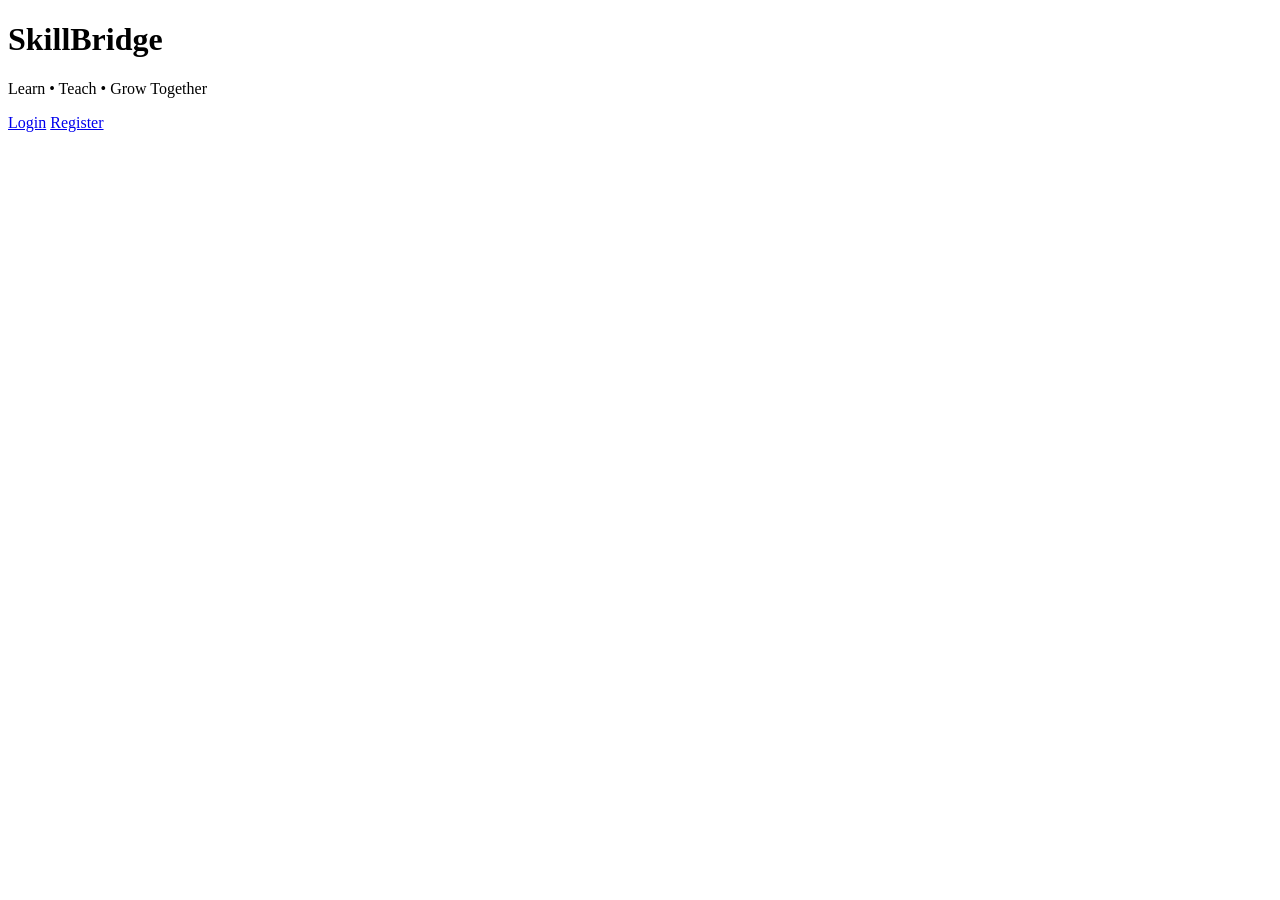
<file: src/main/resources/templates/index.html>
<!DOCTYPE html>
<html xmlns:th="http://www.thymeleaf.org">

<head>

    <meta charset="UTF-8">

    <title>SkillBridge</title>

    <link rel="stylesheet" th:href="@{/css/style.css}">

</head>

<body>

<div class="container">

<h1>SkillBridge</h1>

<p>Learn • Teach • Grow Together</p>

<div class="buttons">

<a href="/login">Login</a>

<a href="/register">Register</a>

</div>

</div>

</body>

</html>
</file>
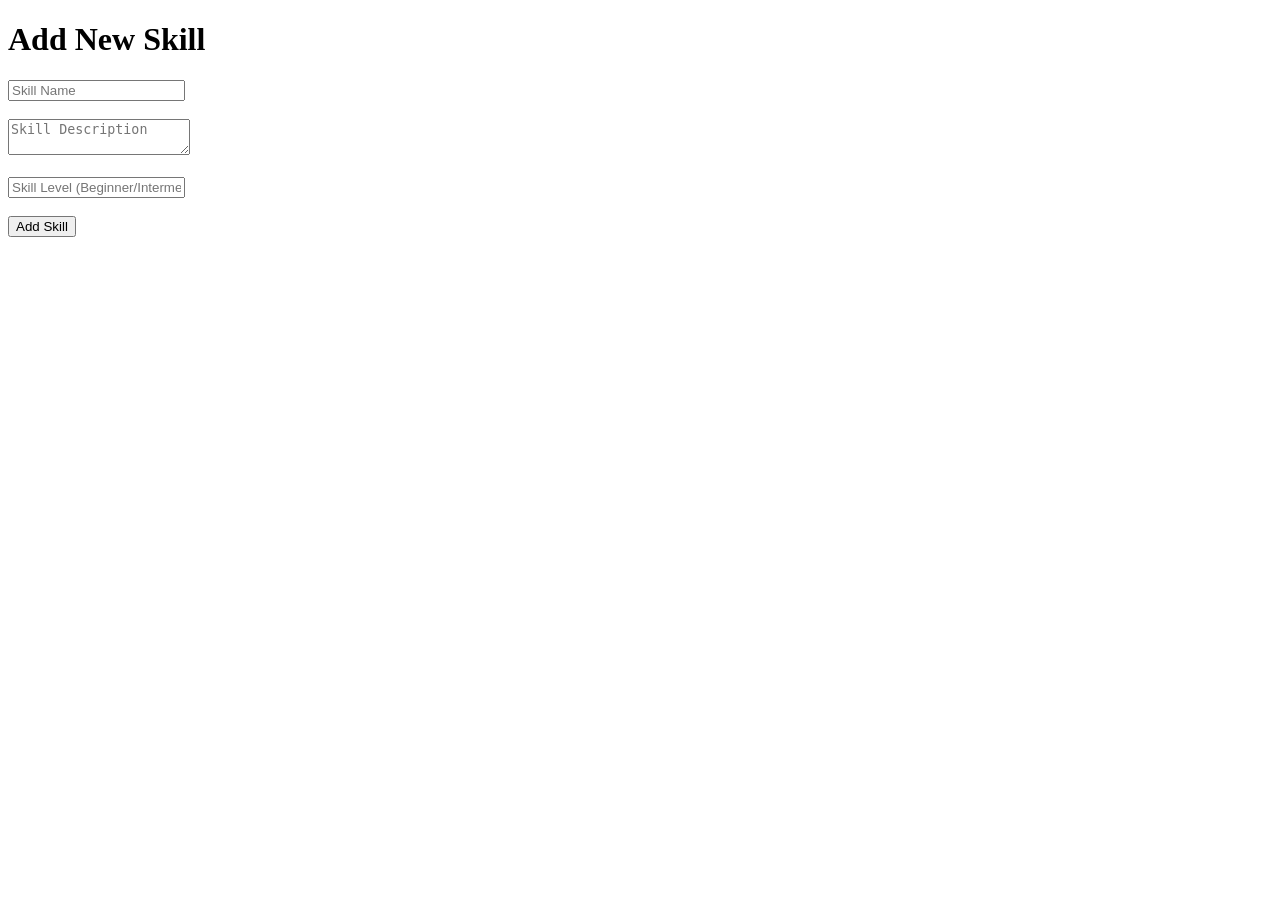
<file: src/main/resources/templates/add-skill.html>
<!DOCTYPE html>
<html xmlns:th="http://www.thymeleaf.org">

<head>

<meta charset="UTF-8">

<title>Add Skill</title>

<link rel="stylesheet" th:href="@{/css/style.css}">

</head>


<body>


<div class="container">


<h1>Add New Skill</h1>


<form action="/add-skill" method="post">


<input type="text"
name="name"
placeholder="Skill Name"
required>


<br><br>


<textarea
name="description"
placeholder="Skill Description">
</textarea>


<br><br>


<input type="text"
name="level"
placeholder="Skill Level (Beginner/Intermediate/Advanced)"
required>


<br><br>


<button type="submit">
Add Skill
</button>


</form>


</div>


</body>

</html>
</file>
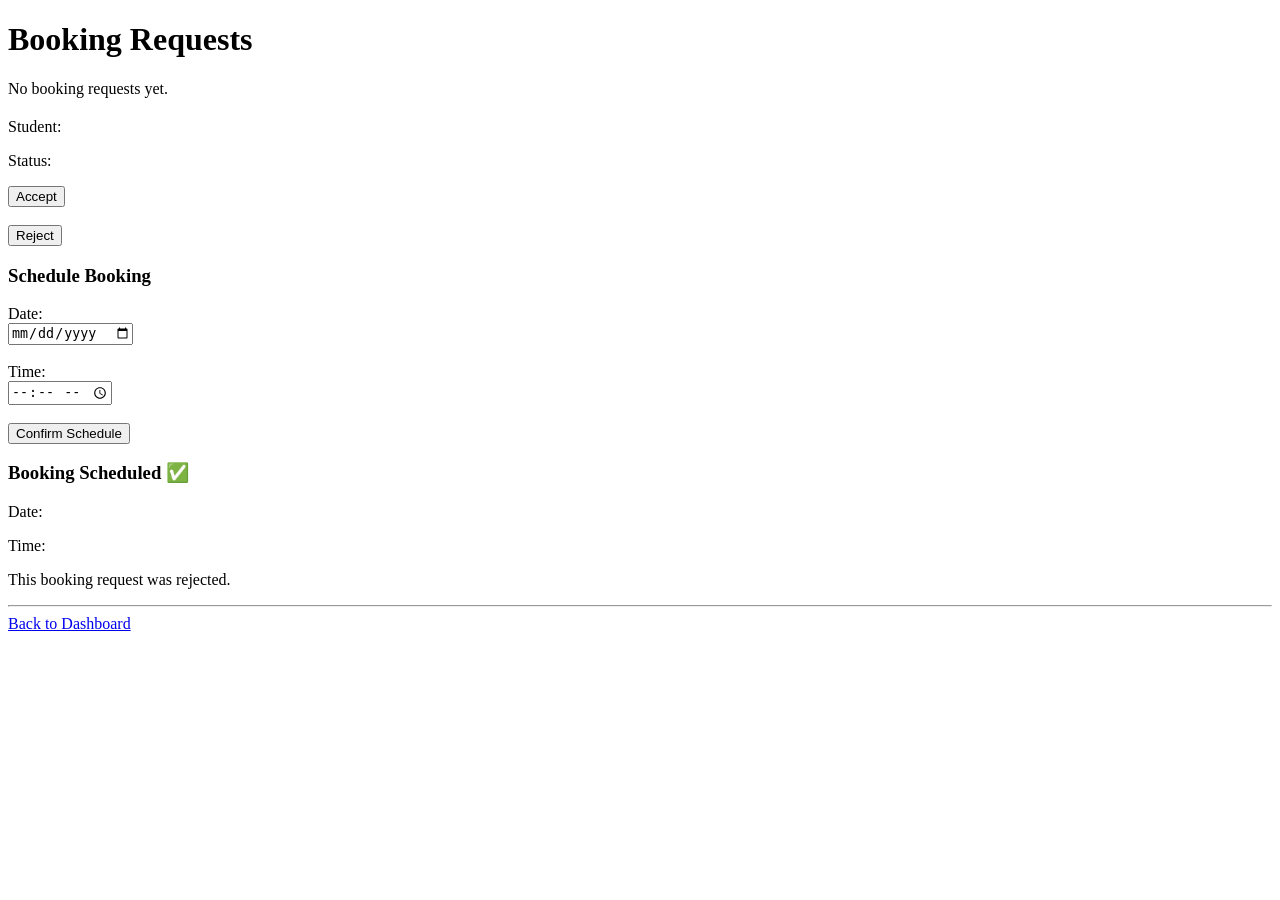
<file: src/main/resources/templates/booking-requests.html>
<!DOCTYPE html>
<html xmlns:th="http://www.thymeleaf.org">

<head>

    <meta charset="UTF-8">

    <title>Booking Requests</title>

    <link rel="stylesheet" th:href="@{/css/style.css}">

</head>

<body>

<div class="container">

    <h1>Booking Requests</h1>


    <!-- No booking requests -->

    <div th:if="${#lists.isEmpty(bookings)}">

        <p>No booking requests yet.</p>

    </div>


    <!-- Display bookings -->

    <div th:each="booking : ${bookings}">

        <h2 th:text="${booking.skill.name}"></h2>


        <p>
            Student:
            <span th:text="${booking.student.fullName}"></span>
        </p>


        <p>
            Status:
            <span th:text="${booking.status}"></span>
        </p>


        <!-- ============================= -->
        <!-- PENDING -->
        <!-- ============================= -->

        <div th:if="${booking.status == 'Pending'}">

            <form action="/accept-booking" method="post">

                <input
                    type="hidden"
                    name="bookingId"
                    th:value="${booking.id}">

                <button type="submit">
                    Accept
                </button>

            </form>


            <br>


            <form action="/reject-booking" method="post">

                <input
                    type="hidden"
                    name="bookingId"
                    th:value="${booking.id}">

                <button type="submit">
                    Reject
                </button>

            </form>

        </div>


        <!-- ============================= -->
        <!-- ACCEPTED - SCHEDULE -->
        <!-- ============================= -->

        <div th:if="${booking.status == 'Accepted'}">

            <h3>Schedule Booking</h3>

            <form action="/schedule-booking" method="post">

                <input
                    type="hidden"
                    name="bookingId"
                    th:value="${booking.id}">


                <label>
                    Date:
                </label>

                <br>

                <input
                    type="date"
                    name="bookingDate"
                    required>


                <br><br>


                <label>
                    Time:
                </label>

                <br>

                <input
                    type="time"
                    name="bookingTime"
                    required>


                <br><br>


                <button type="submit">
                    Confirm Schedule
                </button>

            </form>

        </div>


        <!-- ============================= -->
        <!-- SCHEDULED -->
        <!-- ============================= -->

        <div th:if="${booking.status == 'Scheduled'}">

            <h3>Booking Scheduled ✅</h3>

            <p>
                Date:
                <span th:text="${booking.bookingDate}"></span>
            </p>

            <p>
                Time:
                <span th:text="${booking.bookingTime}"></span>
            </p>

        </div>


        <!-- ============================= -->
        <!-- REJECTED -->
        <!-- ============================= -->

        <div th:if="${booking.status == 'Rejected'}">

            <p>
                This booking request was rejected.
            </p>

        </div>


        <hr>

    </div>


    <a href="/dashboard">
        Back to Dashboard
    </a>

</div>

</body>

</html>
</file>
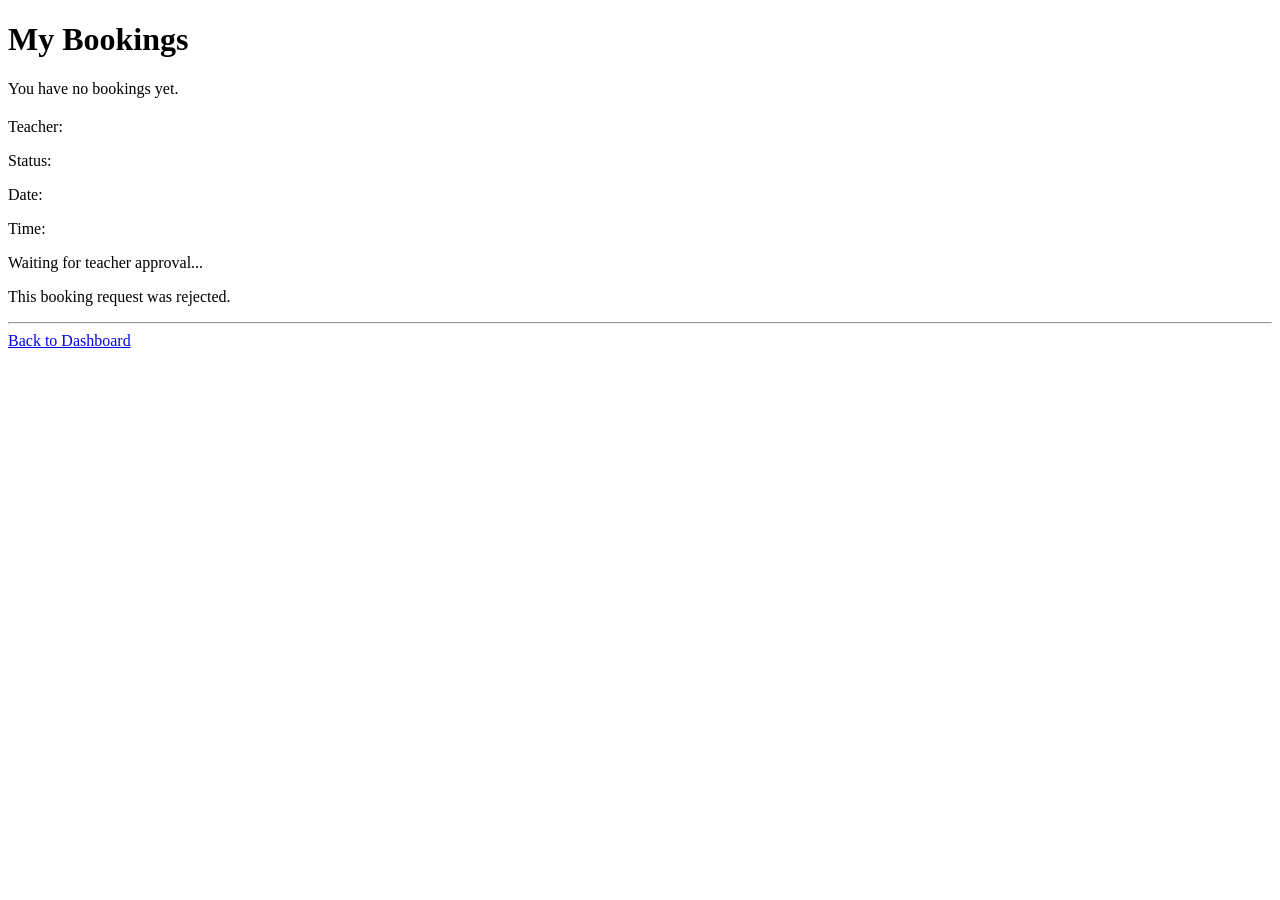
<file: src/main/resources/templates/bookings.html>
<!DOCTYPE html>
<html xmlns:th="http://www.thymeleaf.org">

<head>

    <meta charset="UTF-8">

    <title>My Bookings</title>

    <link rel="stylesheet" th:href="@{/css/style.css}">

</head>

<body>

<div class="container">

    <h1>My Bookings</h1>


    <!-- No bookings -->

    <div th:if="${#lists.isEmpty(bookings)}">

        <p>You have no bookings yet.</p>

    </div>


    <!-- Display bookings -->

    <div th:each="booking : ${bookings}">

        <h2 th:text="${booking.skill.name}"></h2>


        <p>
            Teacher:
            <span th:text="${booking.skill.user.fullName}"></span>
        </p>


        <p>
            Status:
            <span th:text="${booking.status}"></span>
        </p>


        <!-- Show date and time when scheduled -->

        <div th:if="${booking.bookingDate != null}">

            <p>
                Date:
                <span th:text="${booking.bookingDate}"></span>
            </p>

        </div>


        <div th:if="${booking.bookingTime != null}">

            <p>
                Time:
                <span th:text="${booking.bookingTime}"></span>
            </p>

        </div>


        <!-- Waiting message -->

        <div th:if="${booking.status == 'Pending'}">

            <p>
                Waiting for teacher approval...
            </p>

        </div>


        <!-- Rejected message -->

        <div th:if="${booking.status == 'Rejected'}">

            <p>
                This booking request was rejected.
            </p>

        </div>


        <hr>

    </div>


    <a href="/dashboard">
        Back to Dashboard
    </a>

</div>

</body>

</html>
</file>
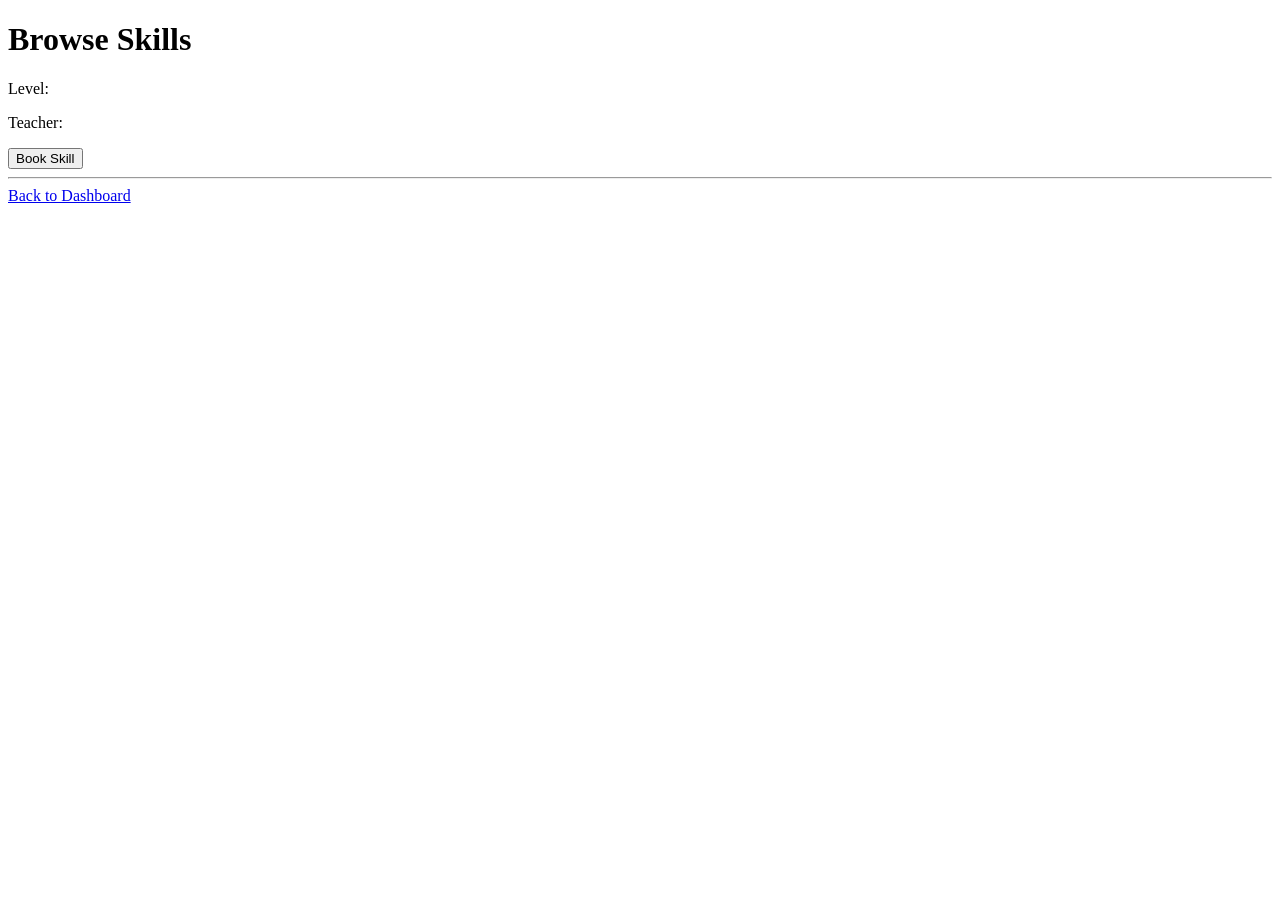
<file: src/main/resources/templates/browse-skills.html>
<!DOCTYPE html>
<html xmlns:th="http://www.thymeleaf.org">

<head>

<meta charset="UTF-8">

<title>Browse Skills</title>

<link rel="stylesheet" th:href="@{/css/style.css}">

</head>

<body>

<div class="container">

<h1>Browse Skills</h1>

<div th:each="skill : ${skills}">

<h2 th:text="${skill.name}"></h2>

<p th:text="${skill.description}"></p>

<p>
Level:
<span th:text="${skill.level}"></span>
</p>

<p>
Teacher:
<span th:text="${skill.user.fullName}"></span>
</p>

<form th:action="@{/book-skill}" method="post">

<input
type="hidden"
name="skillId"
th:value="${skill.id}">

<button type="submit">

Book Skill

</button>

</form>

<hr>

</div>

<a href="/dashboard">

Back to Dashboard

</a>

</div>

</body>

</html>
</file>
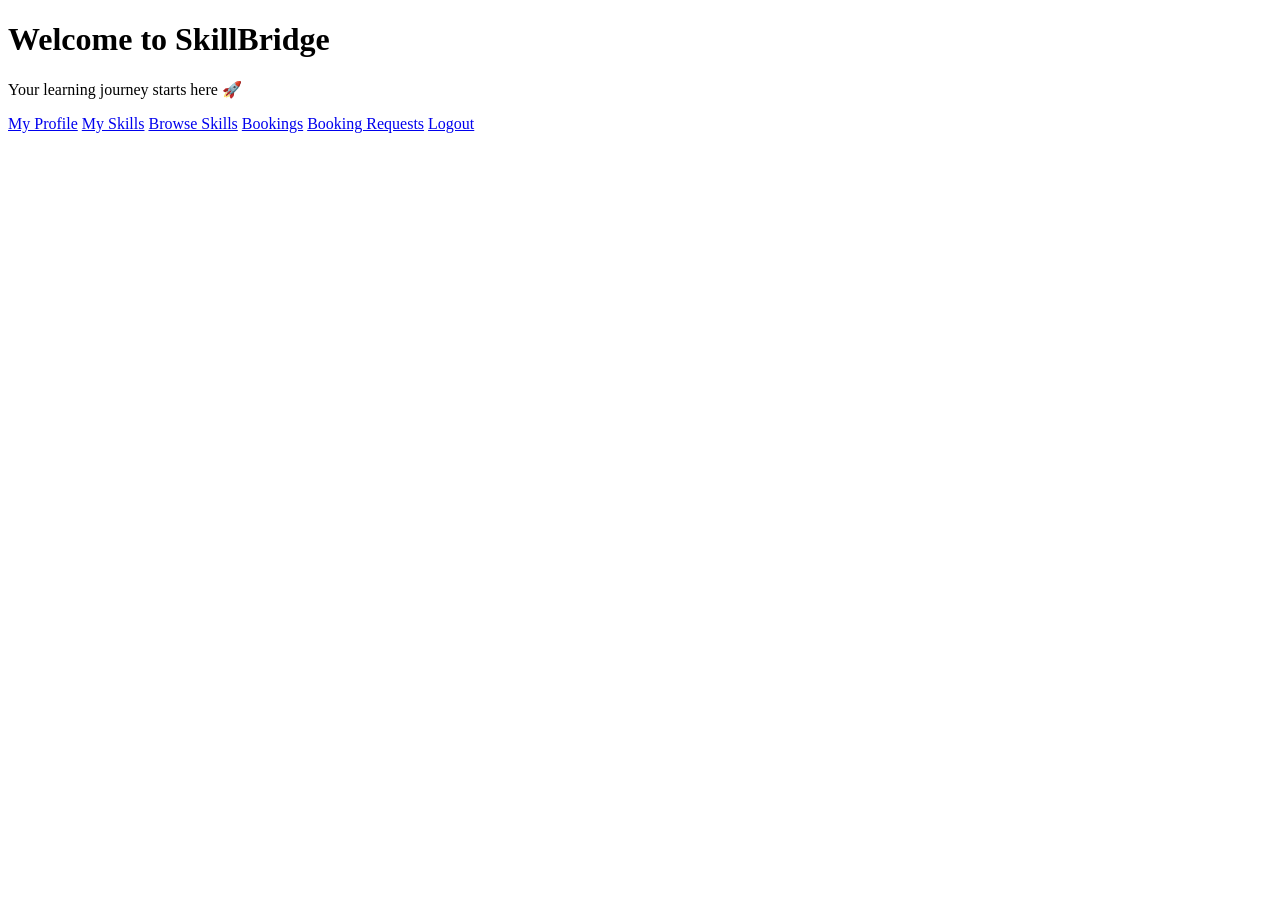
<file: src/main/resources/templates/dashboard.html>
<!DOCTYPE html>
<html xmlns:th="http://www.thymeleaf.org">

<head>

<meta charset="UTF-8">

<title>Dashboard | SkillBridge</title>

<link rel="stylesheet" th:href="@{/css/style.css}">

</head>

<body>

<div class="container">

<h1>Welcome to SkillBridge</h1>

<p>Your learning journey starts here 🚀</p>

<div class="buttons">

<a href="/profile">My Profile</a>

<a href="/skills">My Skills</a>

<a href="/browse-skills">Browse Skills</a>

<a href="/bookings">Bookings</a>
<a href="/booking-requests">Booking Requests</a>

<a href="/">Logout</a>

</div>


</div>

</body>

</html>
</file>
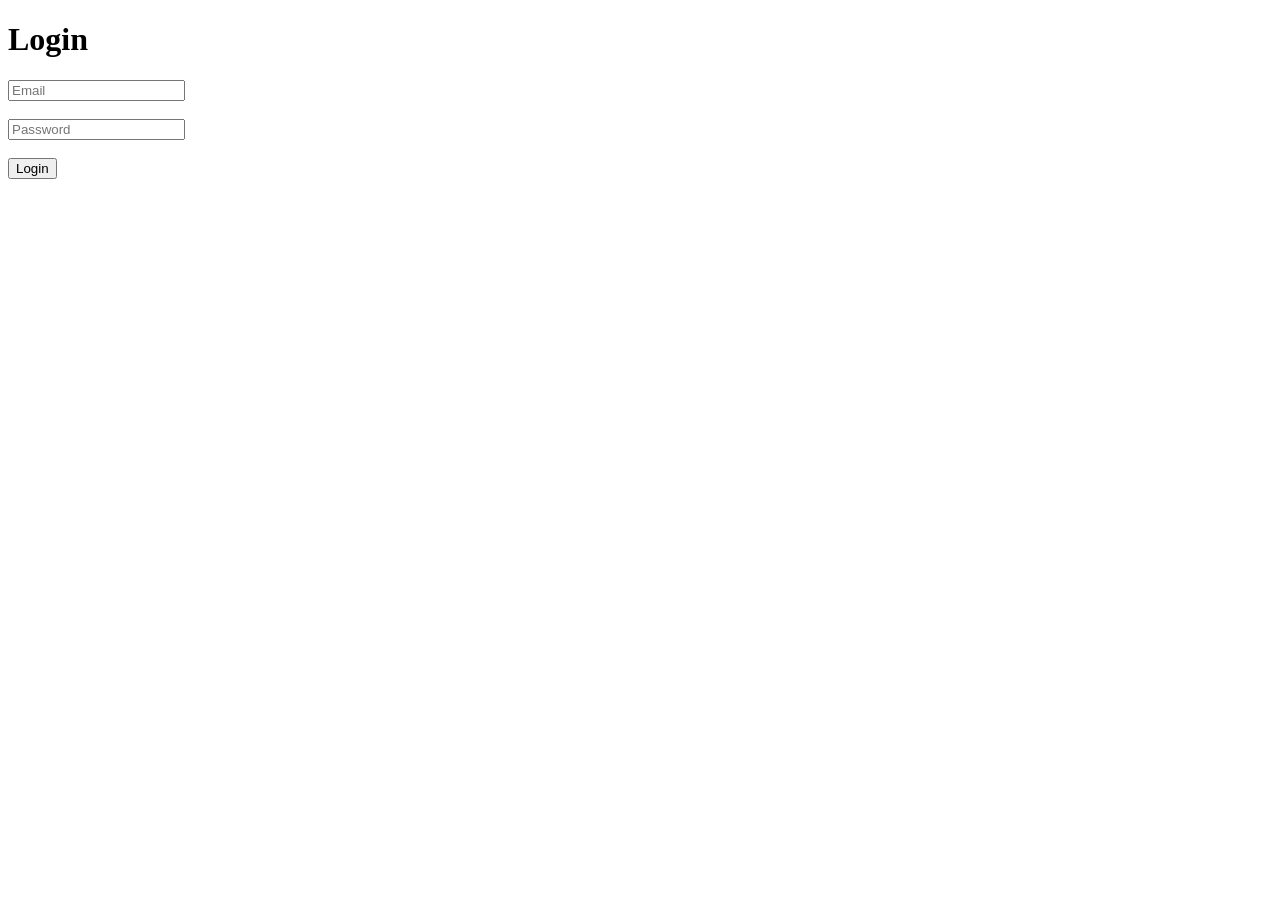
<file: src/main/resources/templates/login.html>
<!DOCTYPE html>
<html xmlns:th="http://www.thymeleaf.org">

<head>

<meta charset="UTF-8">

<title>Login</title>

<link rel="stylesheet" th:href="@{/css/style.css}">

</head>

<body>

<div class="container">

<h1>Login</h1>

<form action="/login" method="post">

<input type="email" name="email" placeholder="Email">

<br><br>

<input type="password" name="password" placeholder="Password">

<br><br>

<button type="submit">

Login

</button>

</form>

</div>

</body>

</html>
</file>
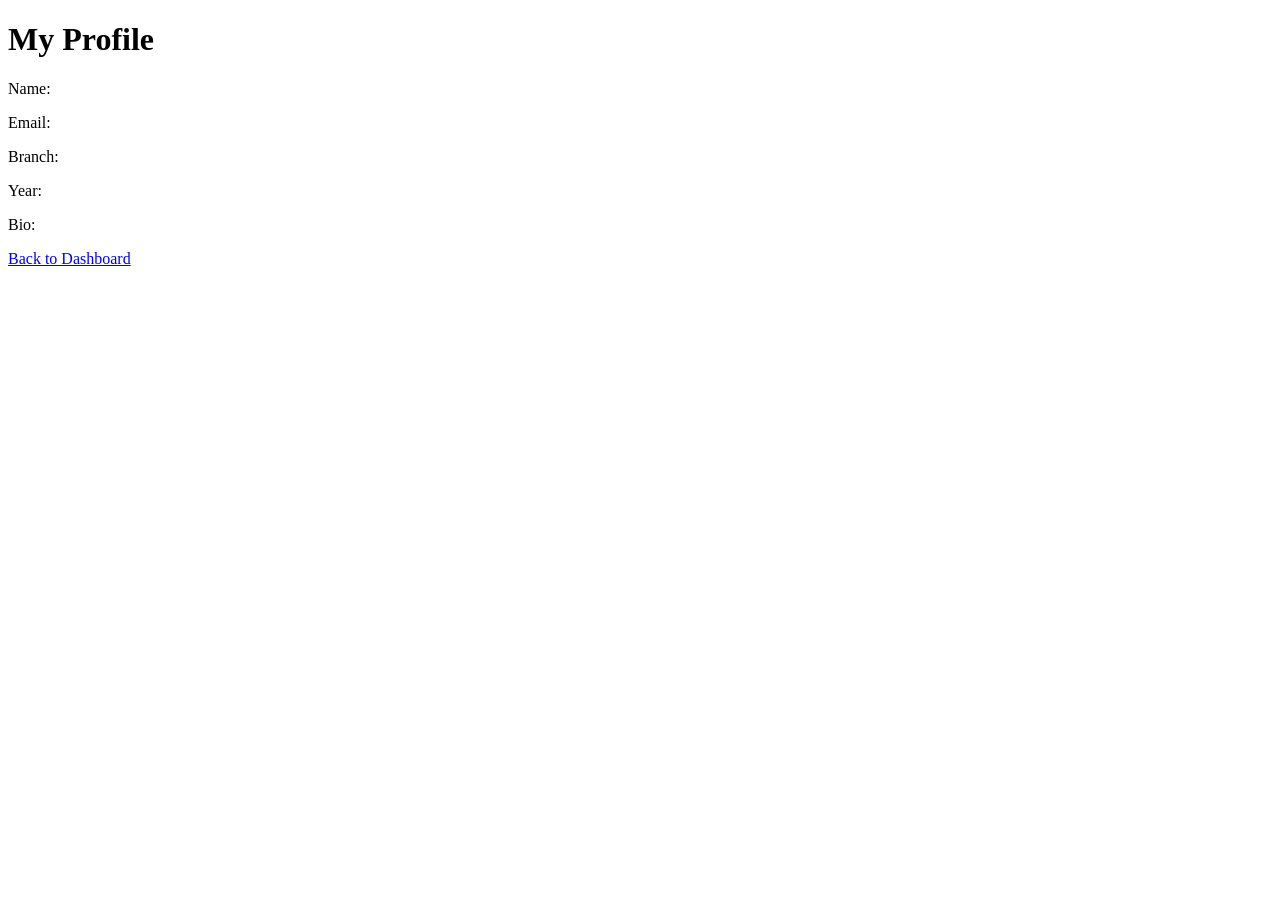
<file: src/main/resources/templates/profile.html>
<!DOCTYPE html>
<html xmlns:th="http://www.thymeleaf.org">

<head>

<meta charset="UTF-8">

<title>My Profile</title>

<link rel="stylesheet" th:href="@{/css/style.css}">

</head>


<body>

<div class="container">

<h1>My Profile</h1>


<p>
Name:
<span th:text="${user.fullName}"></span>
</p>


<p>
Email:
<span th:text="${user.email}"></span>
</p>


<p>
Branch:
<span th:text="${user.branch}"></span>
</p>


<p>
Year:
<span th:text="${user.year}"></span>
</p>


<p>
Bio:
<span th:text="${user.bio}"></span>
</p>


<a href="/dashboard">
Back to Dashboard
</a>


</div>

</body>

</html>
</file>
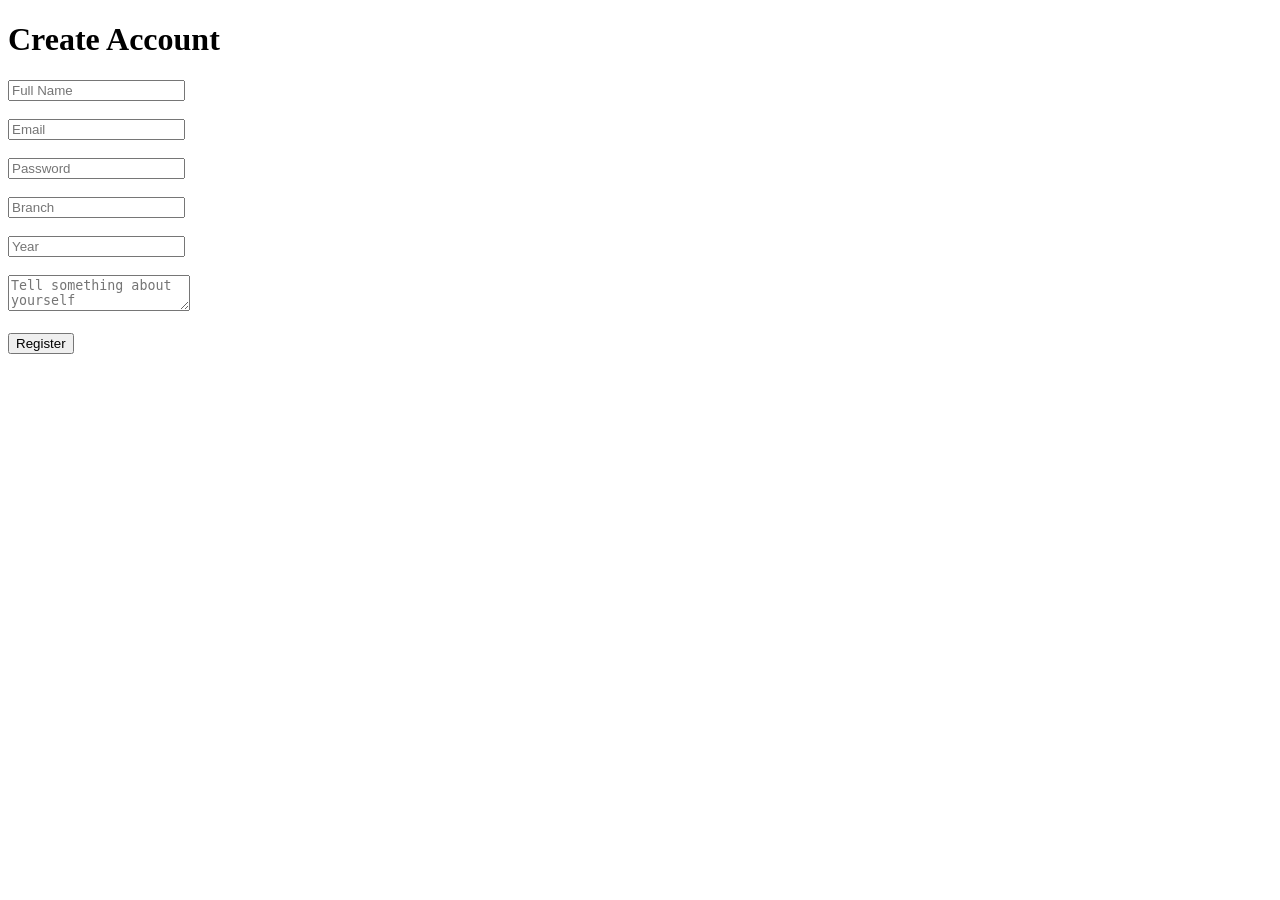
<file: src/main/resources/templates/register.html>
<!DOCTYPE html>
<html xmlns:th="http://www.thymeleaf.org">

<head>

<meta charset="UTF-8">

<title>Register | SkillBridge</title>

<link rel="stylesheet" th:href="@{/css/style.css}">

</head>

<body>

<div class="container">

<h1>Create Account</h1>

<form action="/register" method="post">

<input type="text" name="fullName" placeholder="Full Name" required>

<br><br>

<input type="email" name="email" placeholder="Email" required>

<br><br>

<input type="password" name="password" placeholder="Password" required>

<br><br>

<input type="text" name="branch" placeholder="Branch">

<br><br>

<input type="number" name="year" placeholder="Year">

<br><br>

<textarea name="bio" placeholder="Tell something about yourself"></textarea>

<br><br>

<button type="submit">

Register

</button>

</form>

</div>

</body>

</html>
</file>
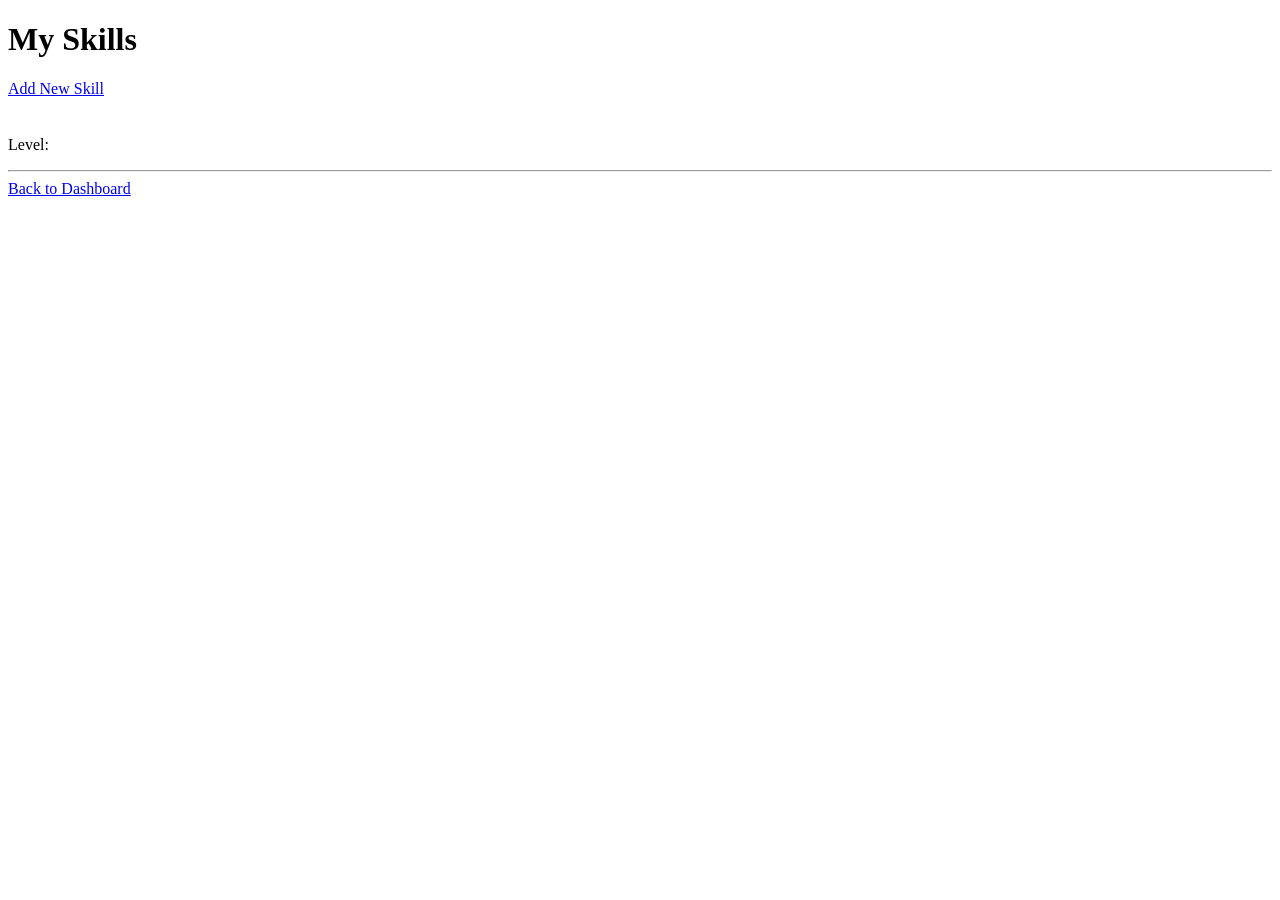
<file: src/main/resources/templates/skills.html>
<!DOCTYPE html>
<html xmlns:th="http://www.thymeleaf.org">


<head>

<meta charset="UTF-8">

<title>My Skills</title>

<link rel="stylesheet" th:href="@{/css/style.css}">

</head>


<body>


<div class="container">


<h1>My Skills</h1>


<a href="/add-skill">
Add New Skill
</a>


<br><br>


<div th:each="skill : ${skills}">


<h2 th:text="${skill.name}"></h2>


<p th:text="${skill.description}"></p>


<p>
Level:
<span th:text="${skill.level}"></span>
</p>


<hr>


</div>


<a href="/dashboard">
Back to Dashboard
</a>


</div>


</body>

</html>
</file>
